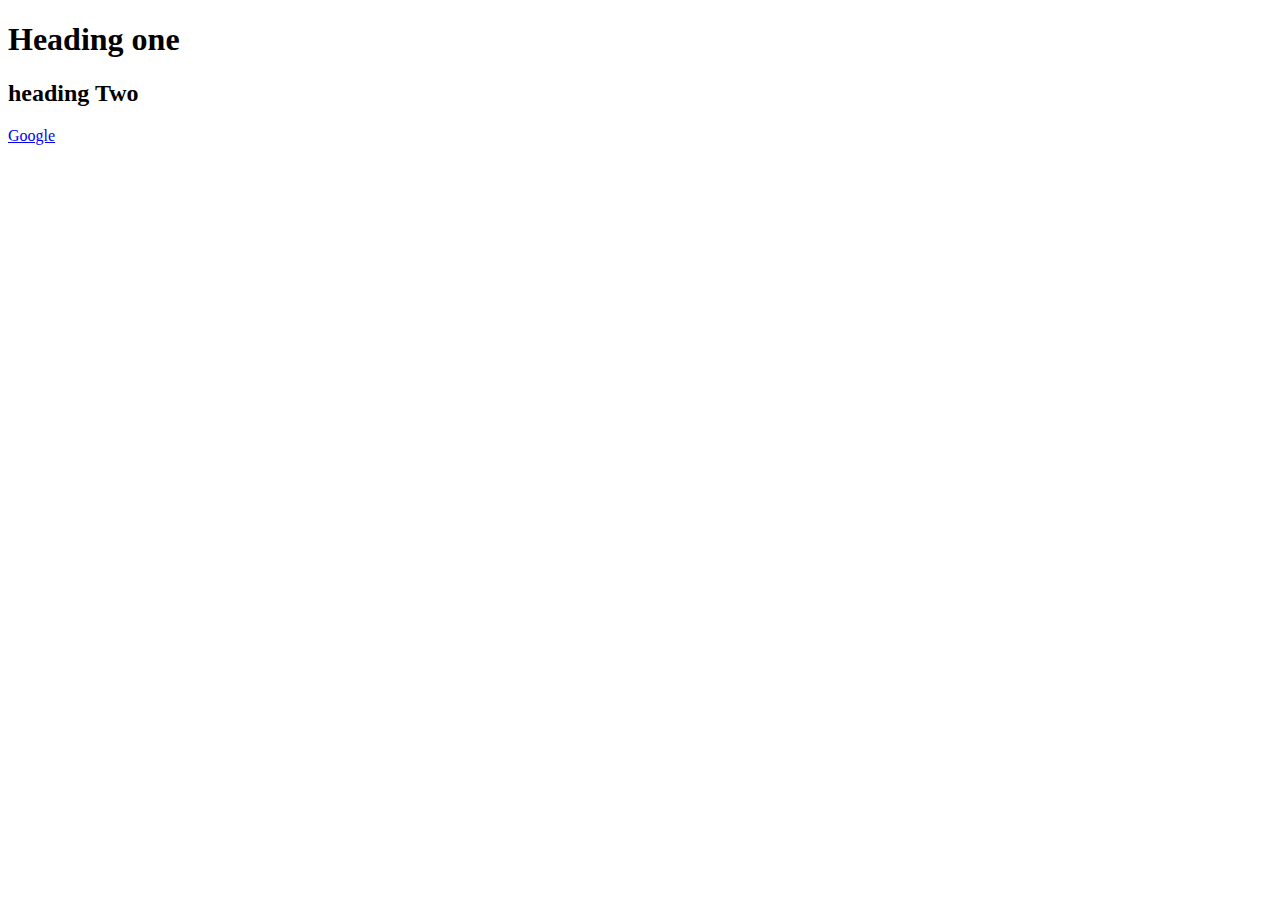
<file: index.html>
<!DOCTYPE html>
<html lang="en">
<head>
    <meta charset="UTF-16">
    <meta name="viewport" content="width=device-width, initial-scale=1.0">
    <title>HTML Tutorial</title>
</head>
<body>
    <h1 title="heading one">Heading one</h1>
    <h2>heading <span>Two</span></h2>
    <a href="https://google.com">Google</a>
</body>
</html>
</file>
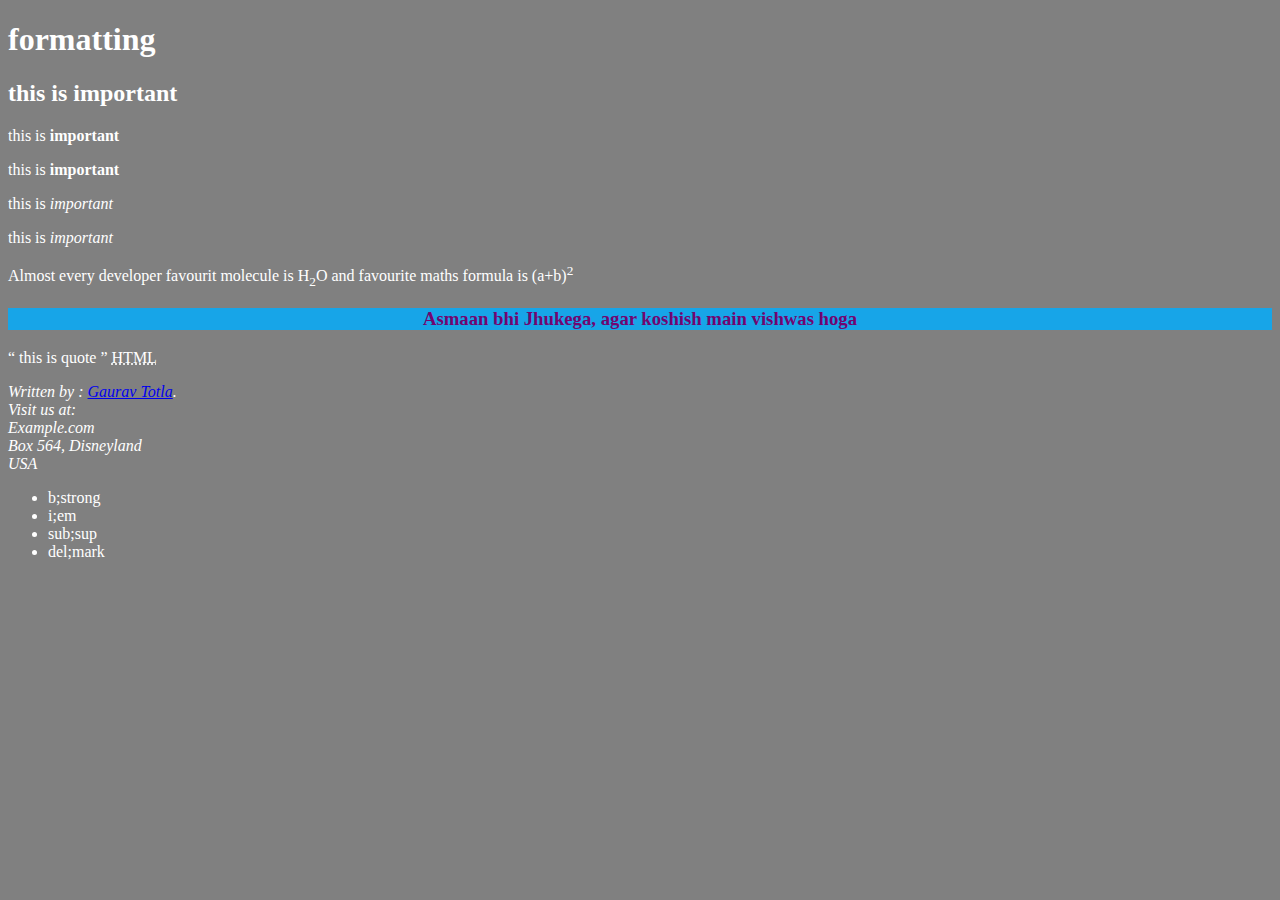
<file: colors.html>
<!DOCTYPE html>
<html lang="en">
<head>
    <meta charset="UTF-8">
    <meta name="viewport" content="width=device-width, initial-scale=1.0">
    <link rel="stylesheet" href="style.css">
    <title>Document</title>
</head>
<body>
    <h1>formatting</h1>
    <!-- To comment press ctrl + / <h1>formatting</h1>
    <h1>formatting</h1> -->
    <!-- interview tip -: how comment start and ends with -->
    <h2>this is important</h2>
    <p>this is <b>important</b></p>
    <p>this is <strong>important</strong></p>
    <p>this is <i>important</i></p>
    <p>this is <em>important</em></p>
    <p>Almost every developer favourit molecule is H<sub>2</sub>O and favourite maths formula is (a+b)<sup>2</sup> </p>
    
    <h3 style="text-align: center; background-color: rgb(23, 165, 232);color:rgb(113, 5, 113);">Asmaan bhi Jhukega, agar koshish main vishwas hoga</h3>
   <!-- shortcut - ul>li*4 -->
    
    <p>
       <q>
          this is quote
       </q>

        <abbr title="Hyper text mark-up Language">HTML</abbr>
    </p>
    
    <address>
        Written by : <a href="mailto:gauravmaheshwari59840@gmail.com">Gaurav Totla</a>.<br />
        Visit us at: <br>
        Example.com<br>
        Box 564, Disneyland<br>
        USA
    </address>
    
    <ul>
        <li>b;strong</li>
        <li>i;em</li>
        <li>sub;sup</li>
        <li>del;mark</li>
    </ul>
    
</body>
</html>
</file>
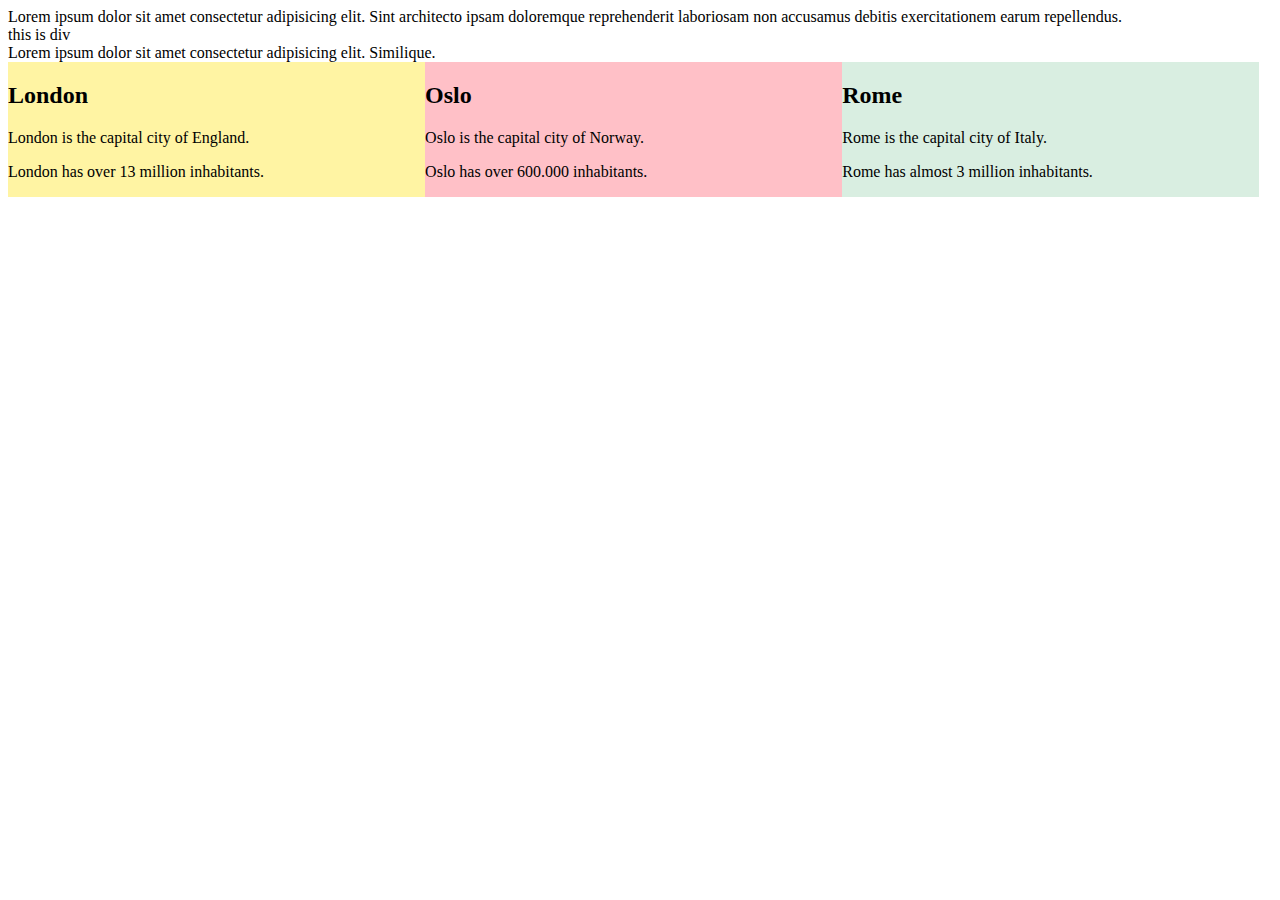
<file: div.html>
<!DOCTYPE html>
<html lang="en">
<head>
    <meta charset="UTF-16">
    <meta name="viewport" content="width=device-width, initial-scale=1.0">
    <title>Document</title>
    <style>
       div.mycontainer {
  width:100%;
  overflow:auto;
}
div.mycontainer div {
  width:33%;  
  float:left;
}
    </style>
</head>
<body>
    Lorem ipsum dolor sit amet consectetur adipisicing elit. Sint architecto ipsam doloremque reprehenderit laboriosam non accusamus debitis exercitationem earum repellendus.
    <div>this is div</div>
    Lorem ipsum dolor sit amet consectetur adipisicing elit. Similique.
    <!-- div element is block element which will take all available width , and comes with line breaks before and after -->
    <!-- It has no required attributes but style ID and class are common -->
    <div class="mycontainer">
    <div style="background-color:#FFF4A3;">
        <h2>London</h2>
        <p>London is the capital city of England.</p>
        <p>London has over 13 million inhabitants.</p>
    </div>
    <!-- It is often used to club sections of webpage together -->      
      <div style="background-color:#FFC0C7;">
        <h2>Oslo</h2>
        <p>Oslo is the capital city of Norway.</p>
        <p>Oslo has over 600.000 inhabitants.</p>
      </div>
      
      <div style="background-color:#D9EEE1;">
        <h2>Rome</h2>
        <p>Rome is the capital city of Italy.</p>
        <p>Rome has almost 3 million inhabitants.</p>
      </div>

    </div>
      <!-- We can have as many div elements we want -->

</body>
</html>
</file>
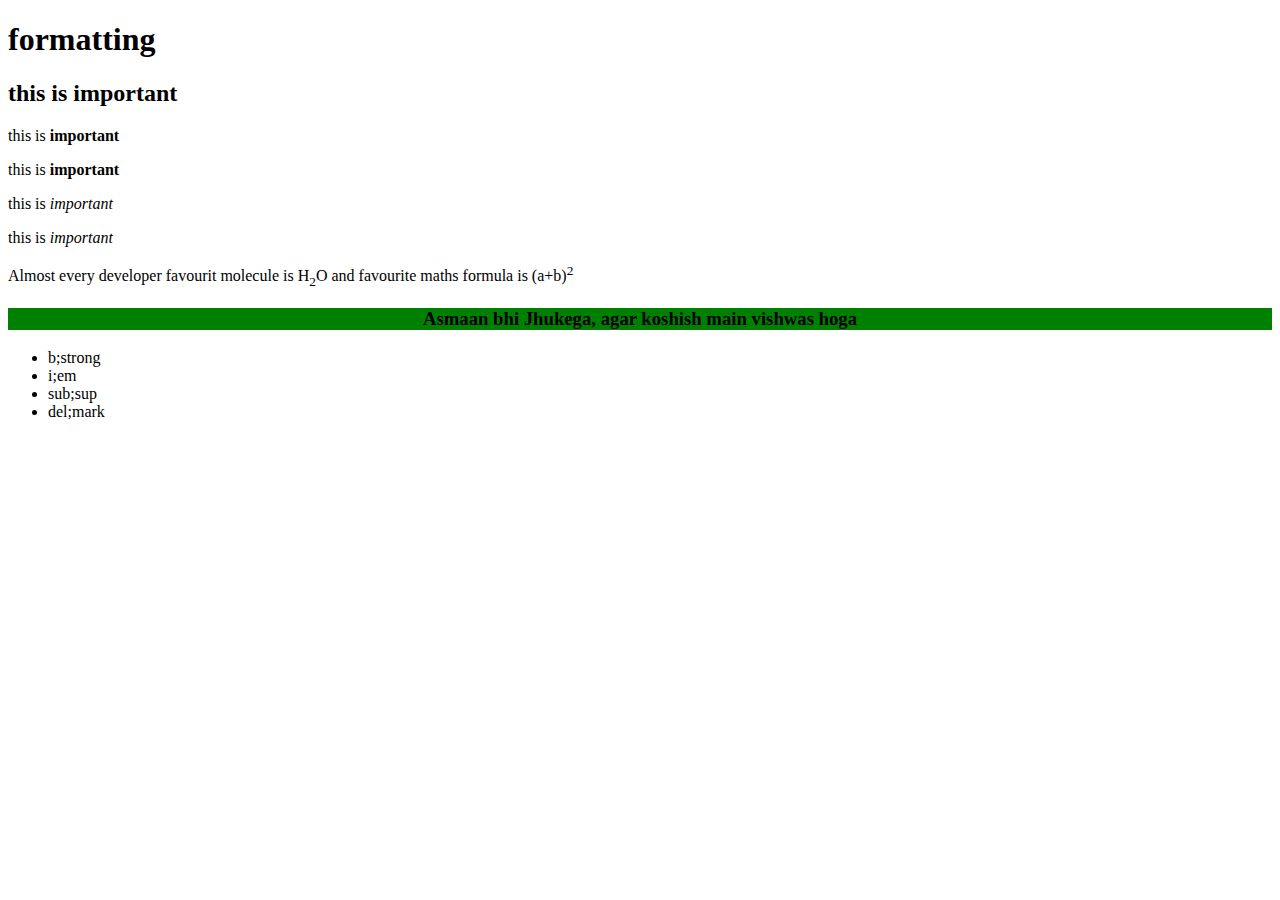
<file: formatting.html>
<!DOCTYPE html>
<html lang="en">
<head>
    <meta charset="UTF-8">
    <meta name="viewport" content="width=device-width, initial-scale=1.0">
    <title>Document</title>
</head>
<body>
    <h1>formatting</h1>
    <!-- To comment press ctrl + / <h1>formatting</h1>
    <h1>formatting</h1> -->
    <!-- interview tip -: how comment start and ends with -->
    <h2>this is important</h2>
    <p>this is <b>important</b></p>
    <p>this is <strong>important</strong></p>
    <p>this is <i>important</i></p>
    <p>this is <em>important</em></p>
    <p>Almost every developer favourit molecule is H<sub>2</sub>O and favourite maths formula is (a+b)<sup>2</sup> </p>

    <h3 style="text-align: center; background-color: green;">Asmaan bhi Jhukega, agar koshish main vishwas hoga</h3>
   <!-- shortcut - ul>li*4 -->

    <ul>
        <li>b;strong</li>
        <li>i;em</li>
        <li>sub;sup</li>
        <li>del;mark</li>
    </ul>

</body>
</html>
</file>
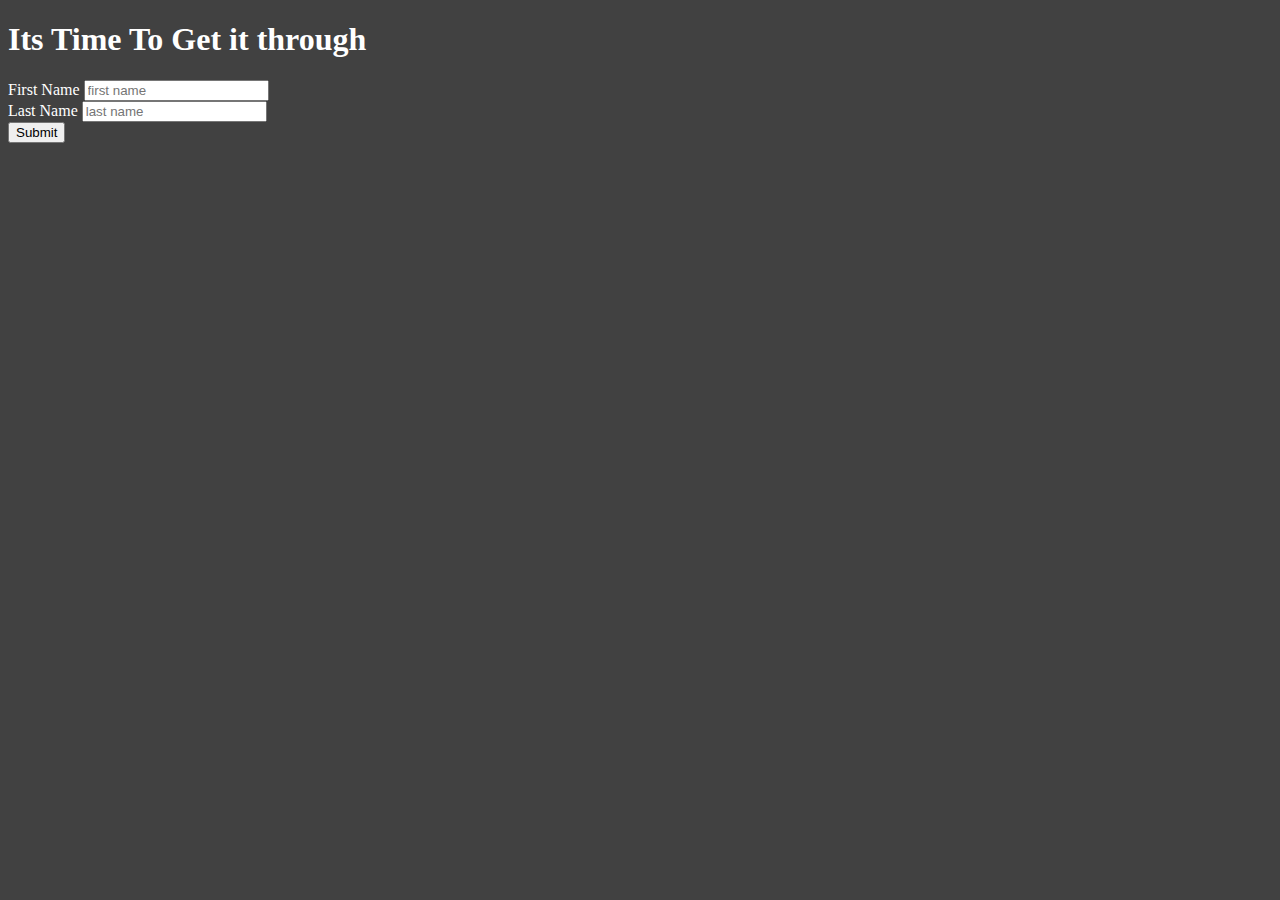
<file: forms.html>
<!DOCTYPE html>
<html lang="en">
<head>
    <meta charset="UTF-8">
    <meta name="viewport" content="width=device-width, initial-scale=1.0">
    <title>Form</title>
    <style>
       body{
        background-color: #414141;
        color: #fff;
       }
    </style>
</head>
<body>    
        <h1>Its Time To Get it through</h1>
        <form action="" method="get">
            <label for="fname">First Name</label>
            <input type="text" placeholder="first name" class="" id="fname">
            <br />
            <label for="lname">Last Name</label>
            <input type="text" placeholder="last name" class="" id="lname">
            <br />
            <button type="submit">Submit</button>
        </form>
</body>
</html>
</file>
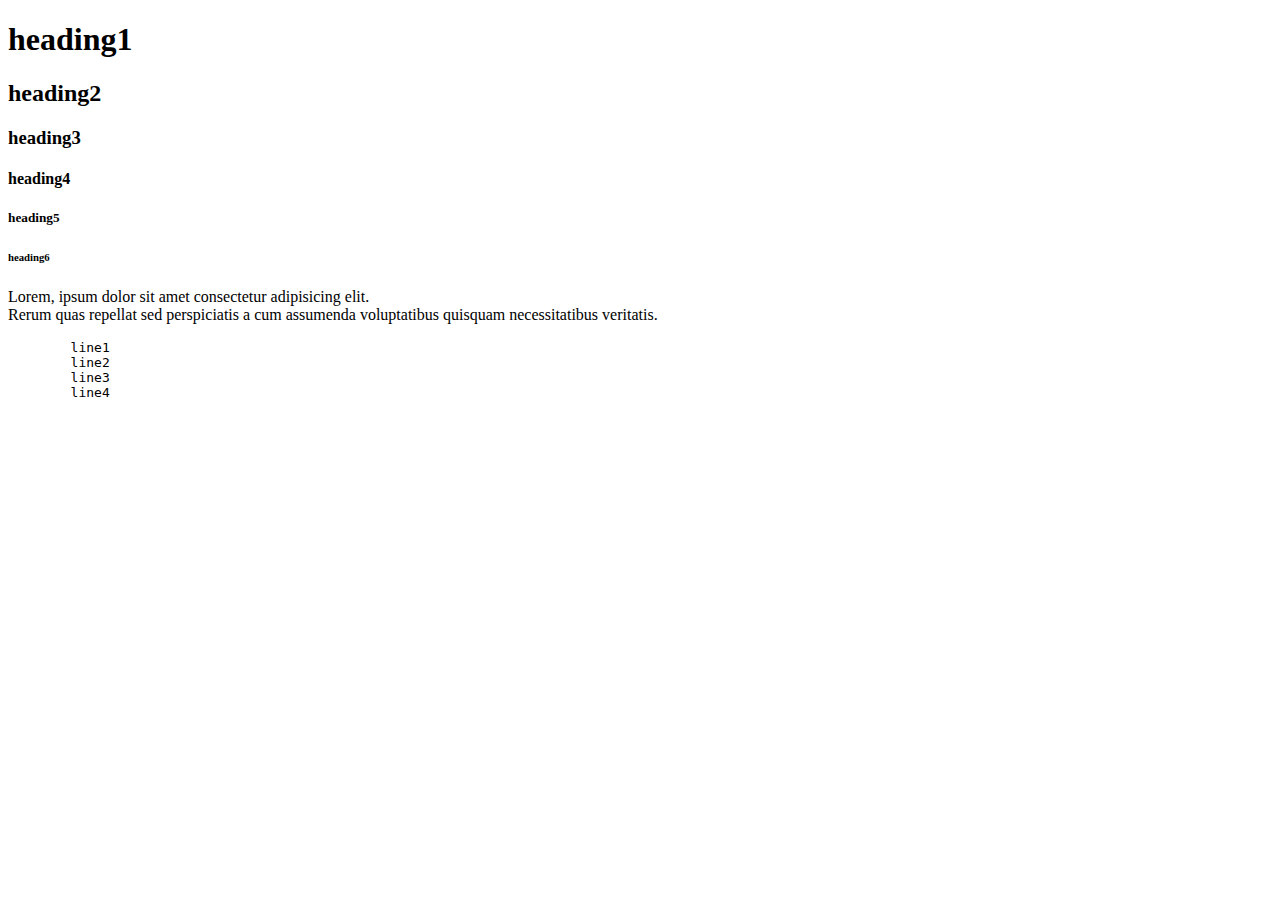
<file: heading.html>
<!DOCTYPE html>
<html lang="en">
<head>
    <meta charset="UTF-8">
    <meta name="viewport" content="width=device-width, initial-scale=1.0">
    <title>Document</title>
</head>
<body>
    <h1>heading1</h1>
    <h2>heading2</h2>
    <h3>heading3</h3>
    <h4>heading4</h4>
    <h5>heading5</h5>
    <h6>heading6</h6>

    <p>Lorem, ipsum dolor sit amet consectetur adipisicing elit. 
        <br />
        Rerum quas repellat sed perspiciatis a cum assumenda voluptatibus quisquam necessitatibus veritatis.</p>

    <pre>
        line1
        line2
        line3
        line4
    </pre>
</body>
</html>
</file>
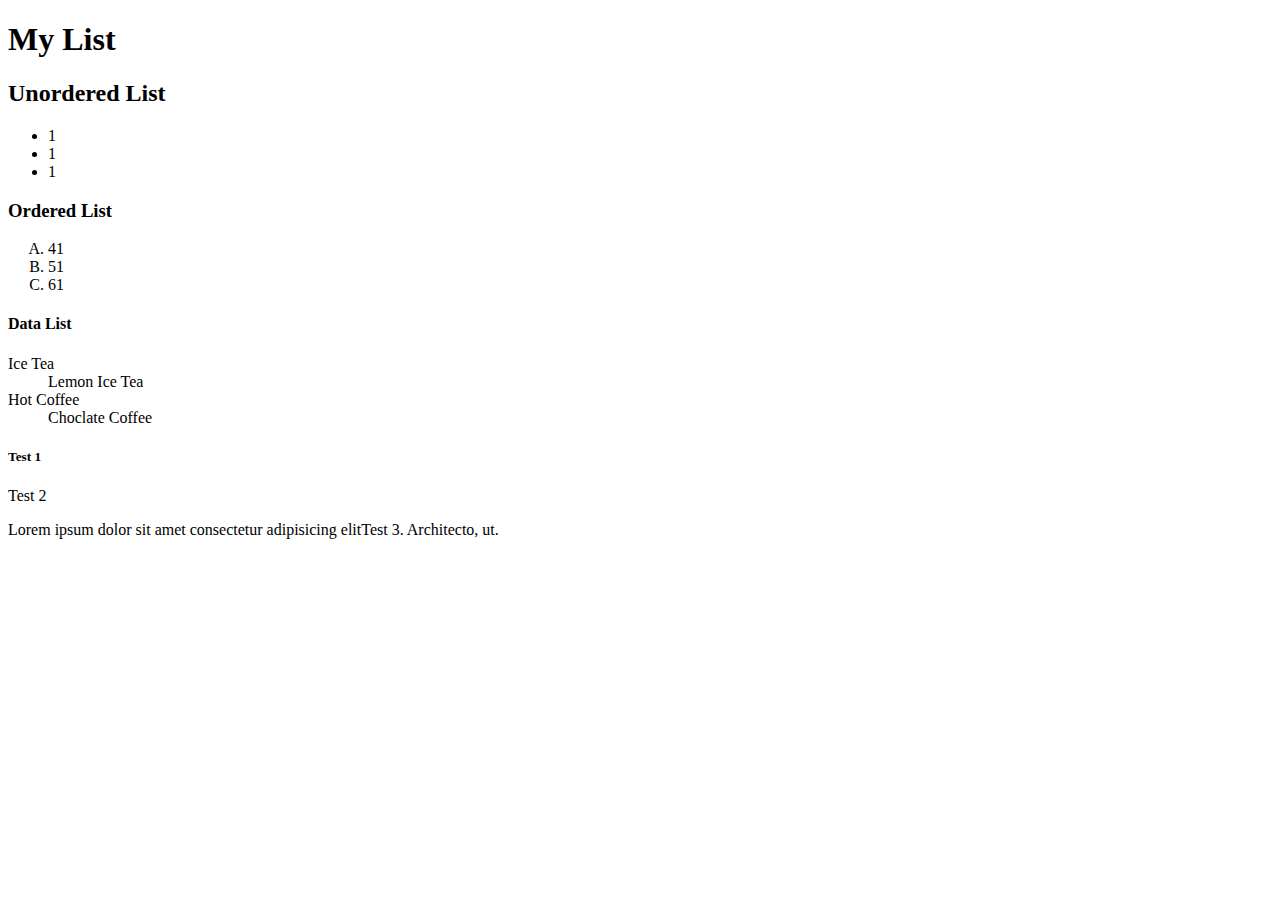
<file: list.html>
<!DOCTYPE html>
<html lang="en">
<head>
    <meta charset="UTF-8">
    <meta name="viewport" content="width=device-width, initial-scale=1.0">
    <title>Document</title>
</head>
<body>
    <!-- List are of three types
         1) Unordered List
            . Item
            . Item
            . Item
         2) Ordered List
             1) Item
             2) Item
             3) Item
        3) Data List
    -->
    <h1>My List</h1>
    <h2>Unordered List</h2>
    <ul>
        <li>1</li>
        <li>1</li>
        <li>1</li>
    </ul>
    <h3>Ordered List</h3>
    <ol type="A">
        <li>41</li>
        <li>51</li>
        <li>61</li>
    </ol>
    <h4>Data List</h4>
    <dl>
        <dt>Ice Tea</dt>
        <dd>Lemon Ice Tea</dd>
        <dt>Hot Coffee</dt>
        <dd>Choclate Coffee</dd>
    </dl>
    <!-- 
        Inline and block element
        Block element which covers the space of whole row
        Inline element which covers only the space required for the text
        here element in span tag is an inline element.
        whereas elemnts in p tag are block elements.
     -->
    <h5>Test 1</h5>
    <p>Test 2</p>
    <p>Lorem ipsum dolor sit amet consectetur adipisicing elit<span>Test 3</span>. Architecto, ut.</p>

</body>
</html>
</file>
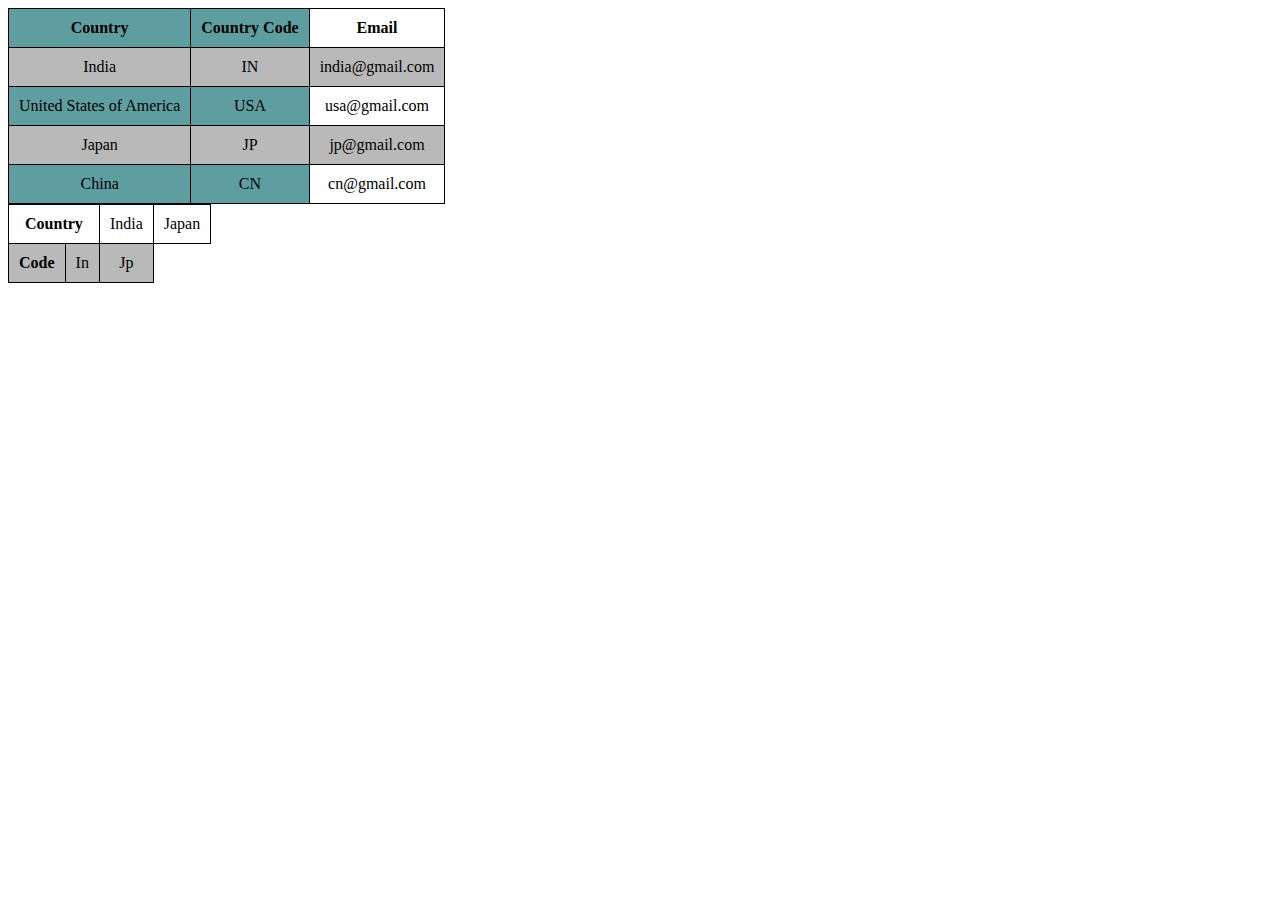
<file: tables.html>
<!DOCTYPE html>
<html lang="en">
<head>
    <meta charset="UTF-8">
    <meta name="viewport" content="width=device-width, initial-scale=1.0">
    <title>Table</title>
    <style>
        table{
            
            border-collapse: collapse;
            text-align: center;
        }
        td,th{
            border: 1px solid black;
            padding: 10px;
        }
        tr:nth-child(even){
            background-color: #b9b9b9;
        }
    </style>
</head>
<body>
     <table>
        <colgroup>
            <col span="2" style="background-color: cadetblue;"/>
        </colgroup>
        <tr>
            <th>Country</th>
            <th>Country Code</th>
            <th>Email</th>
        </tr>
        <tr>
            <td>India</td>
            <td>IN</td>
            <td>india@gmail.com</td>
        </tr>
        <tr>
            <td>United States of America</td>
            <td>USA</td>
            <td>usa@gmail.com</td>
        </tr>
        <tr>
            <td>Japan</td>
            <td>JP</td>
            <td>jp@gmail.com</td>
        </tr>
        <tr>
            <td>China</td>
            <td>CN</td>
            <td>cn@gmail.com</td>
        </tr>
     </table>
     <table>
        <tr>
            <th colspan="2">Country</th>
            <td>India</td>
            <td>Japan</td>
        </tr>
        <tr>
            <th>Code</th>
            <td>In</td>
            <td>Jp</td>
        </tr>
     </table>
</body>
</html>
</file>
<file: style.css>
body {
   background-color: grey;
   color: white;
}
</file>
